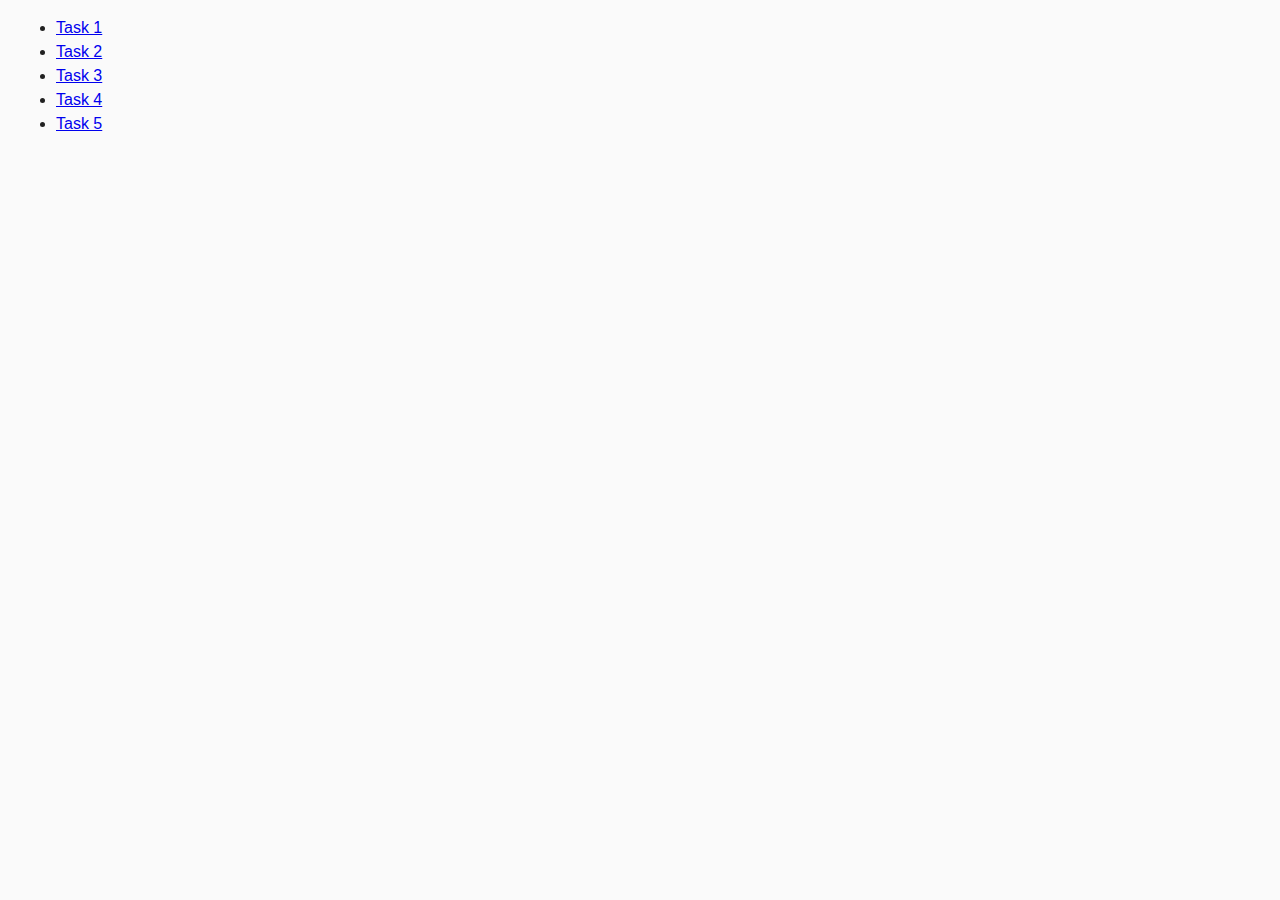
<file: index.html>
<!DOCTYPE html>
<html lang="ru">

<head>
    <meta charset="UTF-8" />
    <meta http-equiv="X-UA-Compatible" content="IE=edge" />
    <meta name="viewport" content="width=device-width, initial-scale=1.0" />
    <title>Homework 6</title>
    <link rel="stylesheet" href='css/common.css' />
</head>

<body>
    <ul>
        <li><a href='task-01.html'>Task 1</a></li>
        <li><a href='task-02.html'>Task 2</a></li>
        <li><a href='task-03.html'>Task 3</a></li>
        <li><a href='task-04.html'>Task 4</a></li>
        <li><a href='task-05.html'>Task 5</a></li>
    </ul>
</body>

</html>
</file>
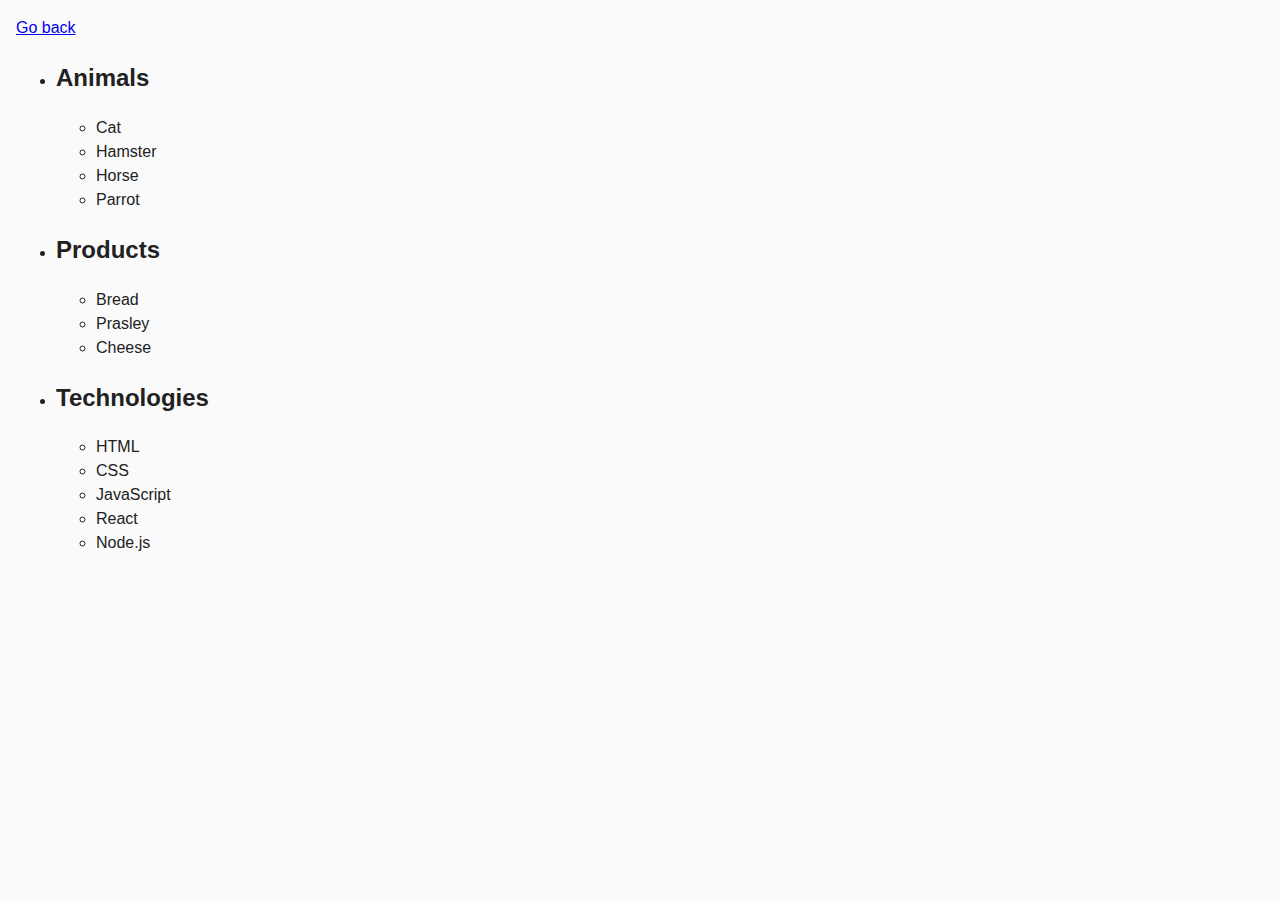
<file: task-01.html>
<!DOCTYPE html>
<html lang="ru">

<head>
  <meta charset="UTF-8" />
  <meta http-equiv="X-UA-Compatible" content="IE=edge" />
  <meta name="viewport" content="width=device-width, initial-scale=1.0" />
  <title>Task 1</title>
  <link rel="stylesheet" href='css/common.css' />
</head>

<body>
  <p><a href='index.html'>Go back</a></p>

  <ul id="categories">
    <li class="item">
      <h2>Animals</h2>

      <ul>
        <li>Cat</li>
        <li>Hamster</li>
        <li>Horse</li>
        <li>Parrot</li>
      </ul>
    </li>
    <li class="item">
      <h2>Products</h2>

      <ul>
        <li>Bread</li>
        <li>Prasley</li>
        <li>Cheese</li>
      </ul>
    </li>
    <li class="item">
      <h2>Technologies</h2>

      <ul>
        <li>HTML</li>
        <li>CSS</li>
        <li>JavaScript</li>
        <li>React</li>
        <li>Node.js</li>
      </ul>
    </li>
  </ul>

  <script src='js/task-01.js' type="module"></script>
</body>

</html>
</file>
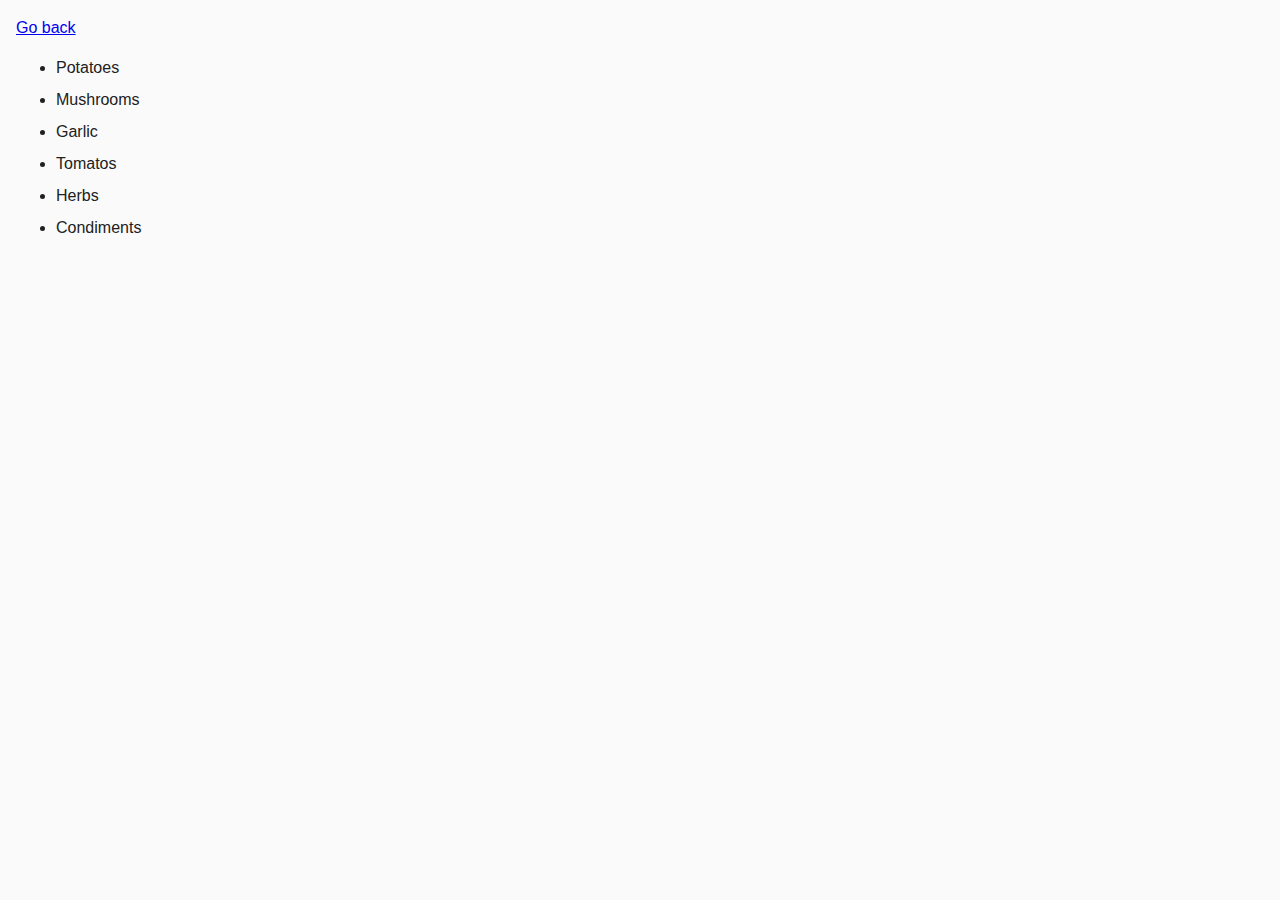
<file: task-02.html>
<!DOCTYPE html>
<html lang="ru">

<head>
  <meta charset="UTF-8" />
  <meta http-equiv="X-UA-Compatible" content="IE=edge" />
  <meta name="viewport" content="width=device-width, initial-scale=1.0" />
  <title>Task 2</title>
  <link rel="stylesheet" href='css/common.css' />
  <style>
    .item {
      font-weight: 500;
    }

    .item:not(:last-child) {
      margin-bottom: 8px;
    }
  </style>
</head>

<body>
  <p><a href='index.html'>Go back</a></p>

  <ul id="ingredients"></ul>

  <script src='js/task-02.js' type="module"></script>
</body>

</html>
</file>
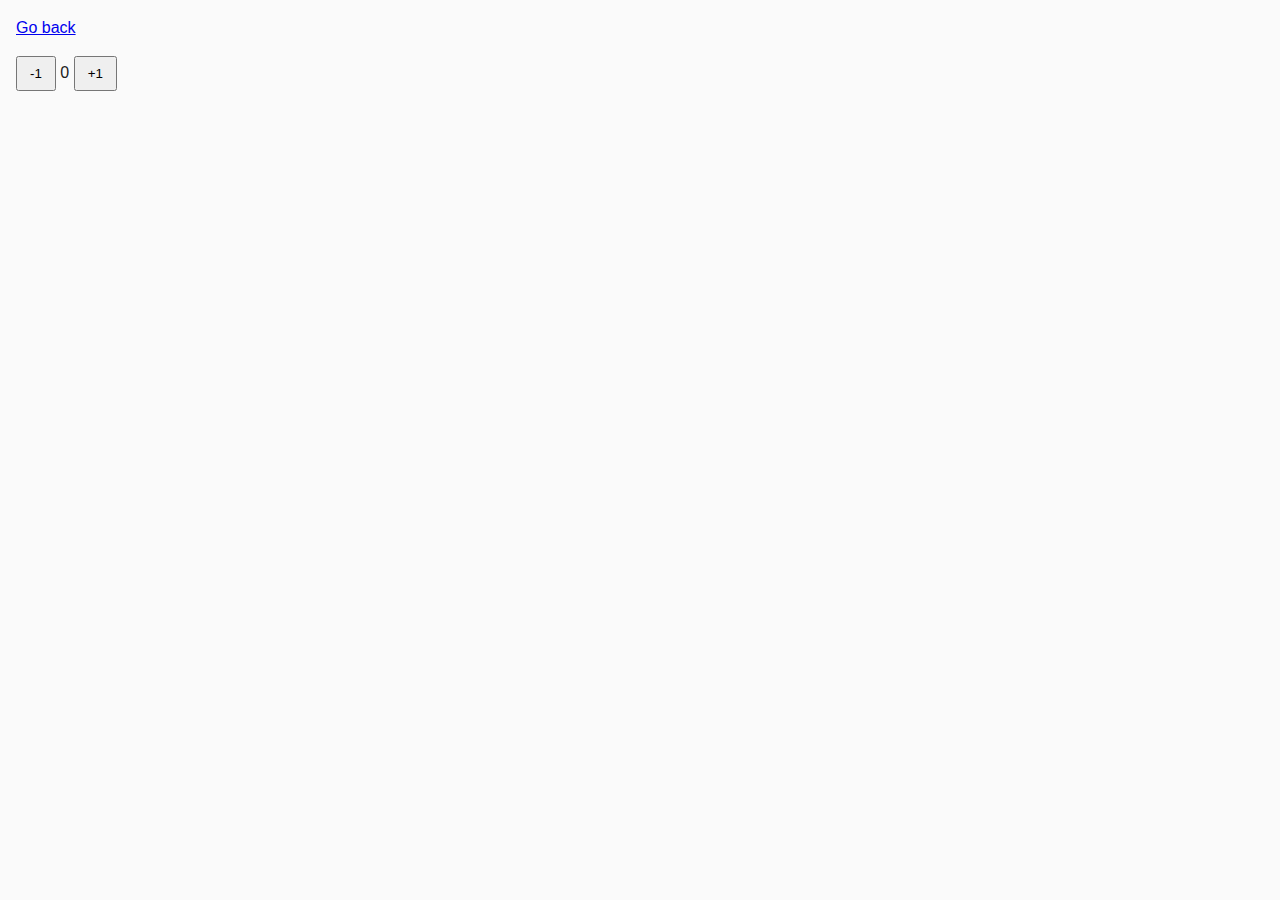
<file: task-04.html>
<!DOCTYPE html>
<html lang="ru">

<head>
  <meta charset="UTF-8" />
  <meta http-equiv="X-UA-Compatible" content="IE=edge" />
  <meta name="viewport" content="width=device-width, initial-scale=1.0" />
  <title>Task 4</title>
  <link rel="stylesheet" href='css/common.css' />
</head>

<body>
  <p><a href='index.html'>Go back</a></p>

  <div id="counter">
    <button type="button" data-action="decrement">-1</button>
    <span id="value">0</span>
    <button type="button" data-action="increment">+1</button>
  </div>

  <script src='js/task-04.js' type="module"></script>
</body>

</html>
</file>
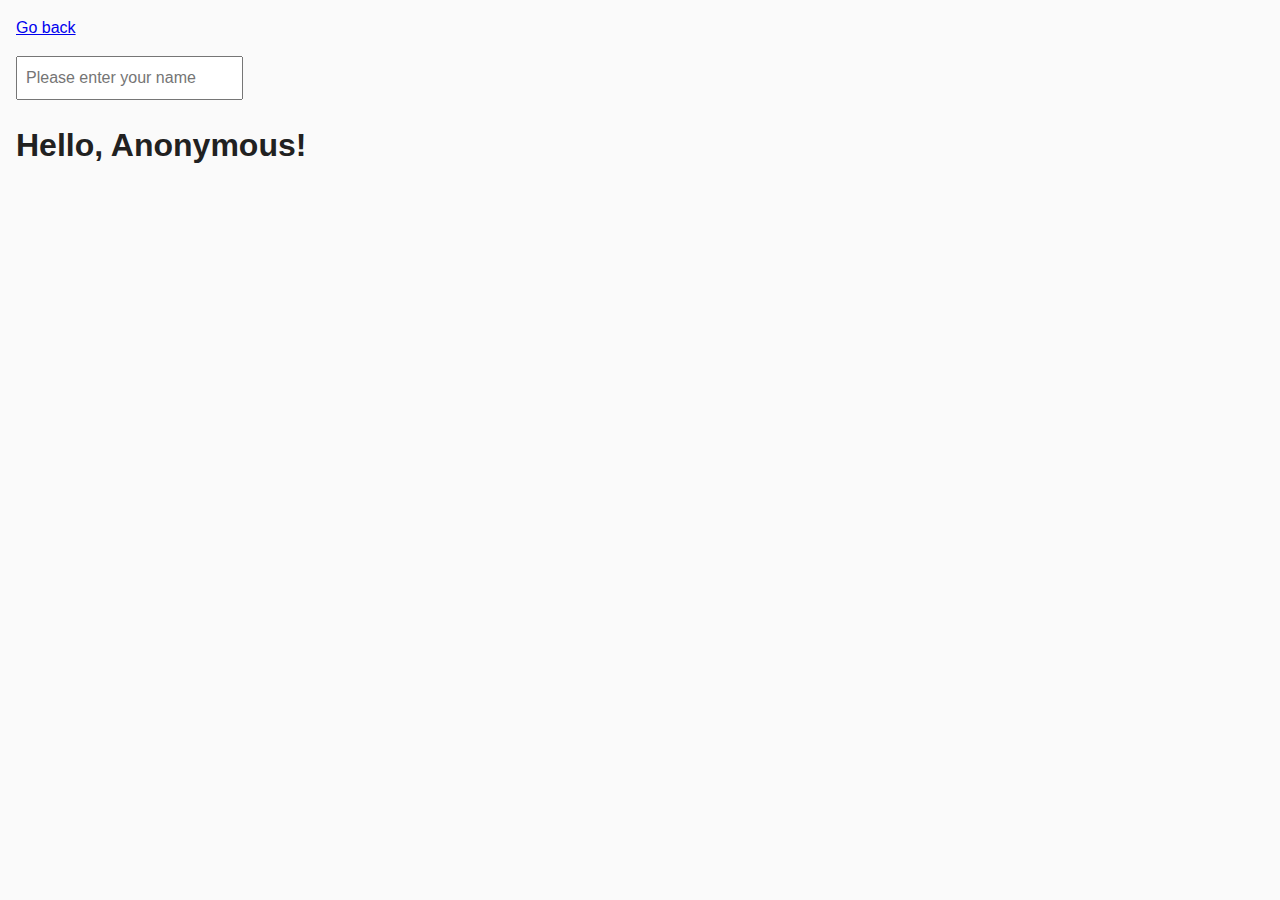
<file: task-05.html>
<!DOCTYPE html>
<html lang="ru">

<head>
  <meta charset="UTF-8" />
  <meta http-equiv="X-UA-Compatible" content="IE=edge" />
  <meta name="viewport" content="width=device-width, initial-scale=1.0" />
  <title>Task 5</title>
  <link rel="stylesheet" href='css/common.css' />
</head>

<body>
  <p>
    <a href='index.html'>Go back</a>
  </p>

  <input type="text" id="name-input" placeholder="Please enter your name" />
  <h1>Hello, <span id="name-output">Anonymous</span>!</h1>

  <script src='js/task-05.js' type="module"></script>
</body>

</html>
</file>
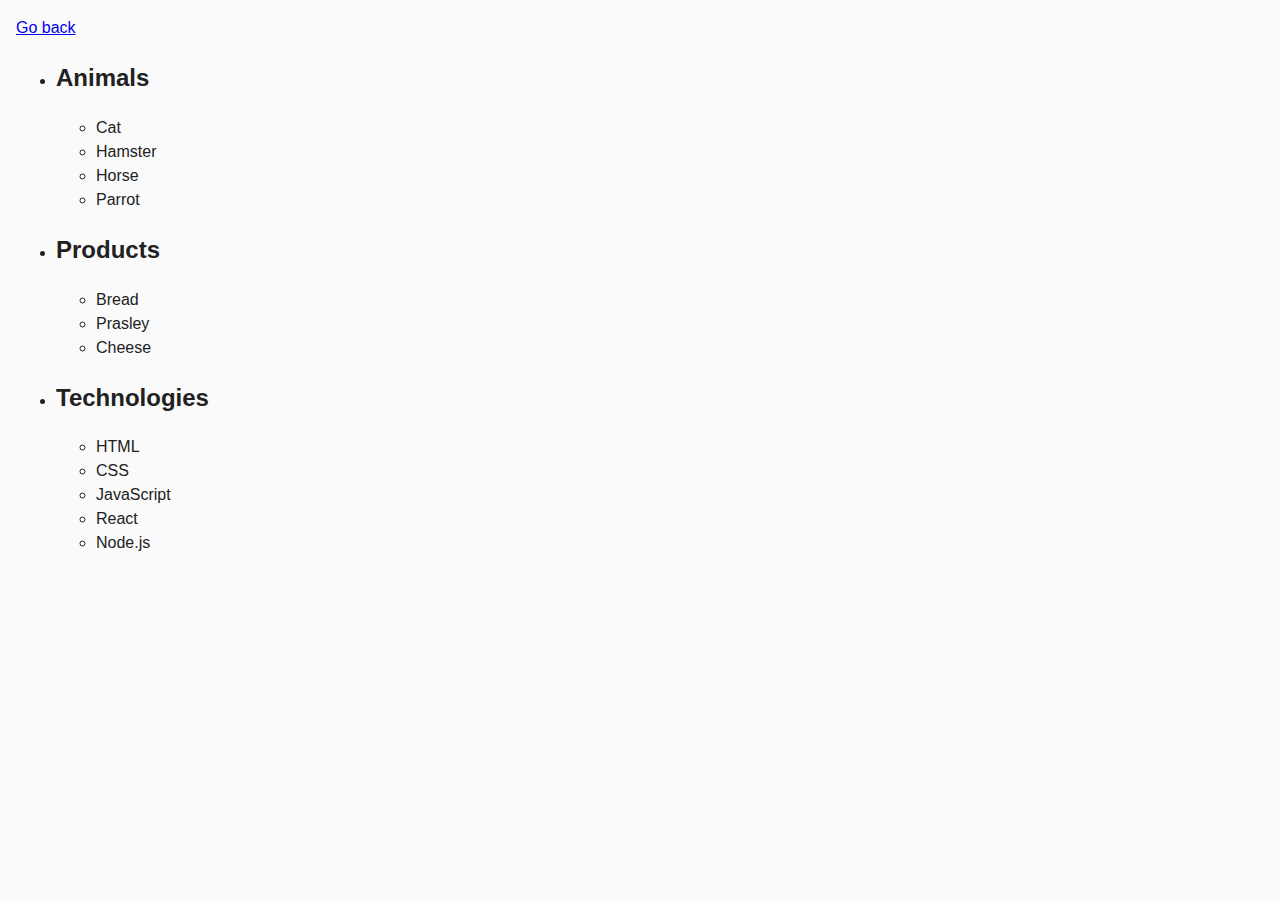
<file: src/task-01.html>
<!DOCTYPE html>
<html lang="ru">

<head>
  <meta charset="UTF-8" />
  <meta http-equiv="X-UA-Compatible" content="IE=edge" />
  <meta name="viewport" content="width=device-width, initial-scale=1.0" />
  <title>Task 1</title>
  <link rel="stylesheet" href="css/common.css" />
</head>

<body>
  <p><a href="index.html">Go back</a></p>

  <ul id="categories">
    <li class="item">
      <h2>Animals</h2>

      <ul>
        <li>Cat</li>
        <li>Hamster</li>
        <li>Horse</li>
        <li>Parrot</li>
      </ul>
    </li>
    <li class="item">
      <h2>Products</h2>

      <ul>
        <li>Bread</li>
        <li>Prasley</li>
        <li>Cheese</li>
      </ul>
    </li>
    <li class="item">
      <h2>Technologies</h2>

      <ul>
        <li>HTML</li>
        <li>CSS</li>
        <li>JavaScript</li>
        <li>React</li>
        <li>Node.js</li>
      </ul>
    </li>
  </ul>

  <script src="js/task-01.js" type="module"></script>
</body>

</html>
</file>
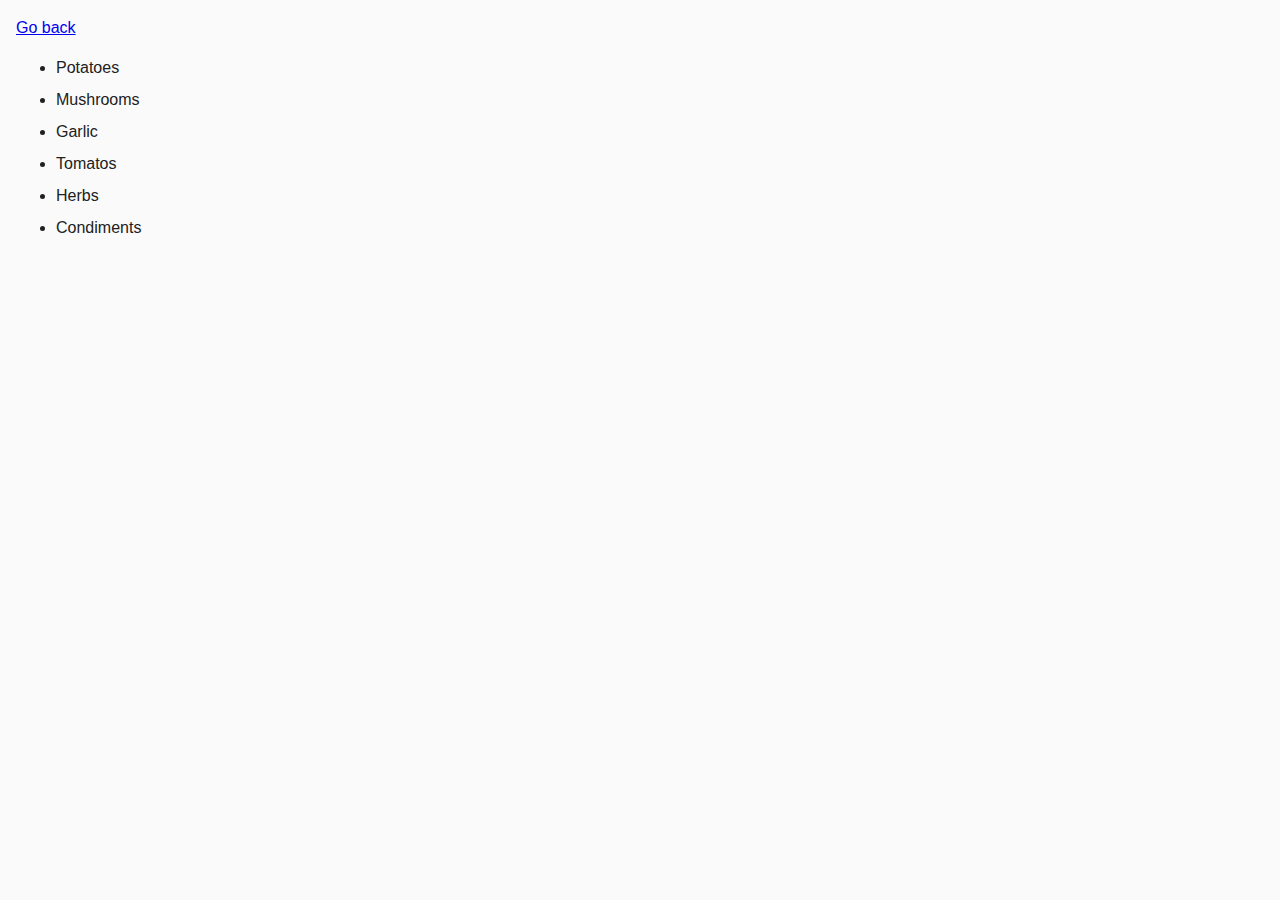
<file: src/task-02.html>
<!DOCTYPE html>
<html lang="ru">

<head>
  <meta charset="UTF-8" />
  <meta http-equiv="X-UA-Compatible" content="IE=edge" />
  <meta name="viewport" content="width=device-width, initial-scale=1.0" />
  <title>Task 2</title>
  <link rel="stylesheet" href="css/common.css" />
  <style>
    .item {
      font-weight: 500;
    }

    .item:not(:last-child) {
      margin-bottom: 8px;
    }
  </style>
</head>

<body>
  <p><a href="index.html">Go back</a></p>

  <ul id="ingredients"></ul>

  <script src="js/task-02.js" type="module"></script>
</body>

</html>
</file>
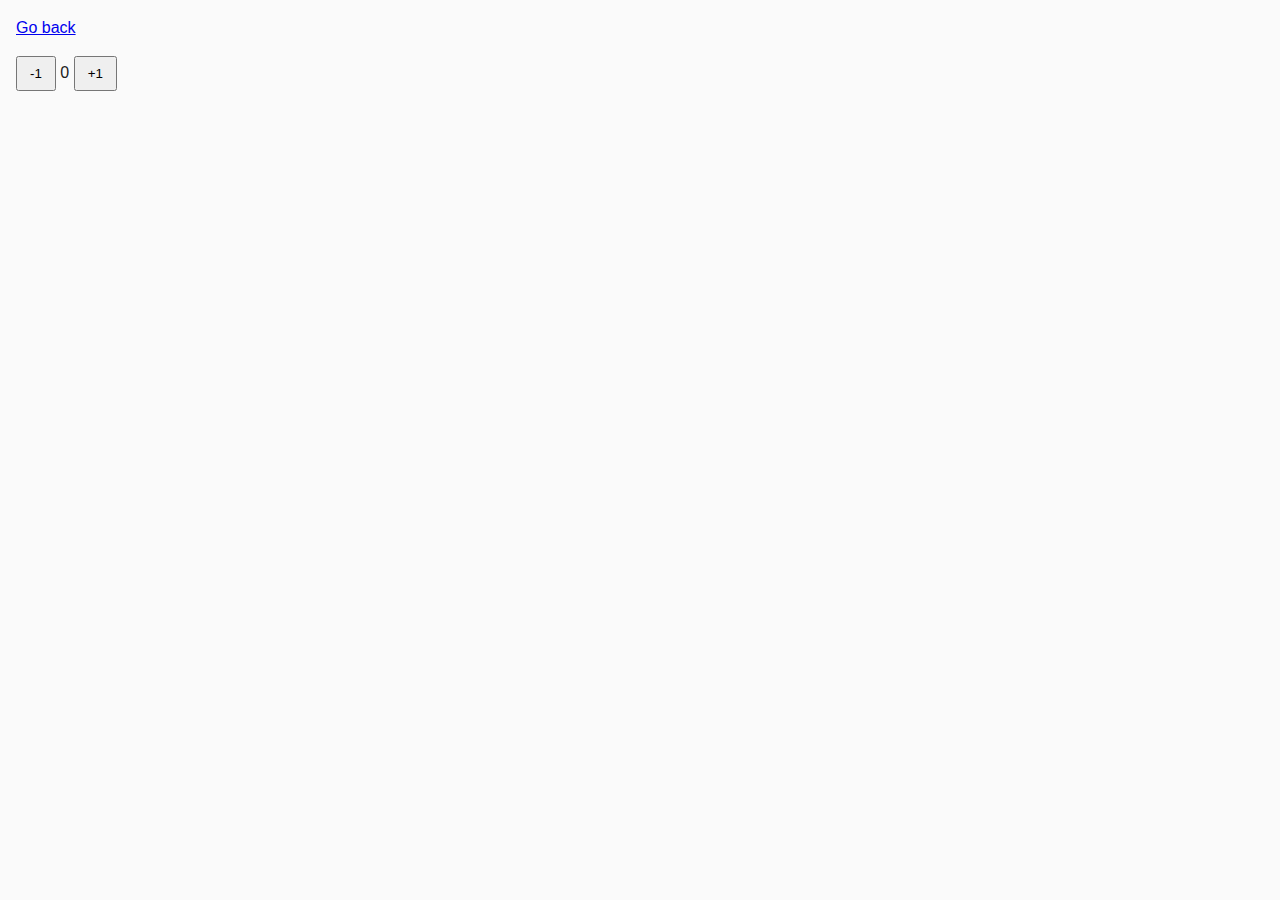
<file: src/task-04.html>
<!DOCTYPE html>
<html lang="ru">

<head>
  <meta charset="UTF-8" />
  <meta http-equiv="X-UA-Compatible" content="IE=edge" />
  <meta name="viewport" content="width=device-width, initial-scale=1.0" />
  <title>Task 4</title>
  <link rel="stylesheet" href="css/common.css" />
</head>

<body>
  <p><a href="index.html">Go back</a></p>

  <div id="counter">
    <button type="button" data-action="decrement">-1</button>
    <span id="value">0</span>
    <button type="button" data-action="increment">+1</button>
  </div>

  <script src="js/task-04.js" type="module"></script>
</body>

</html>
</file>
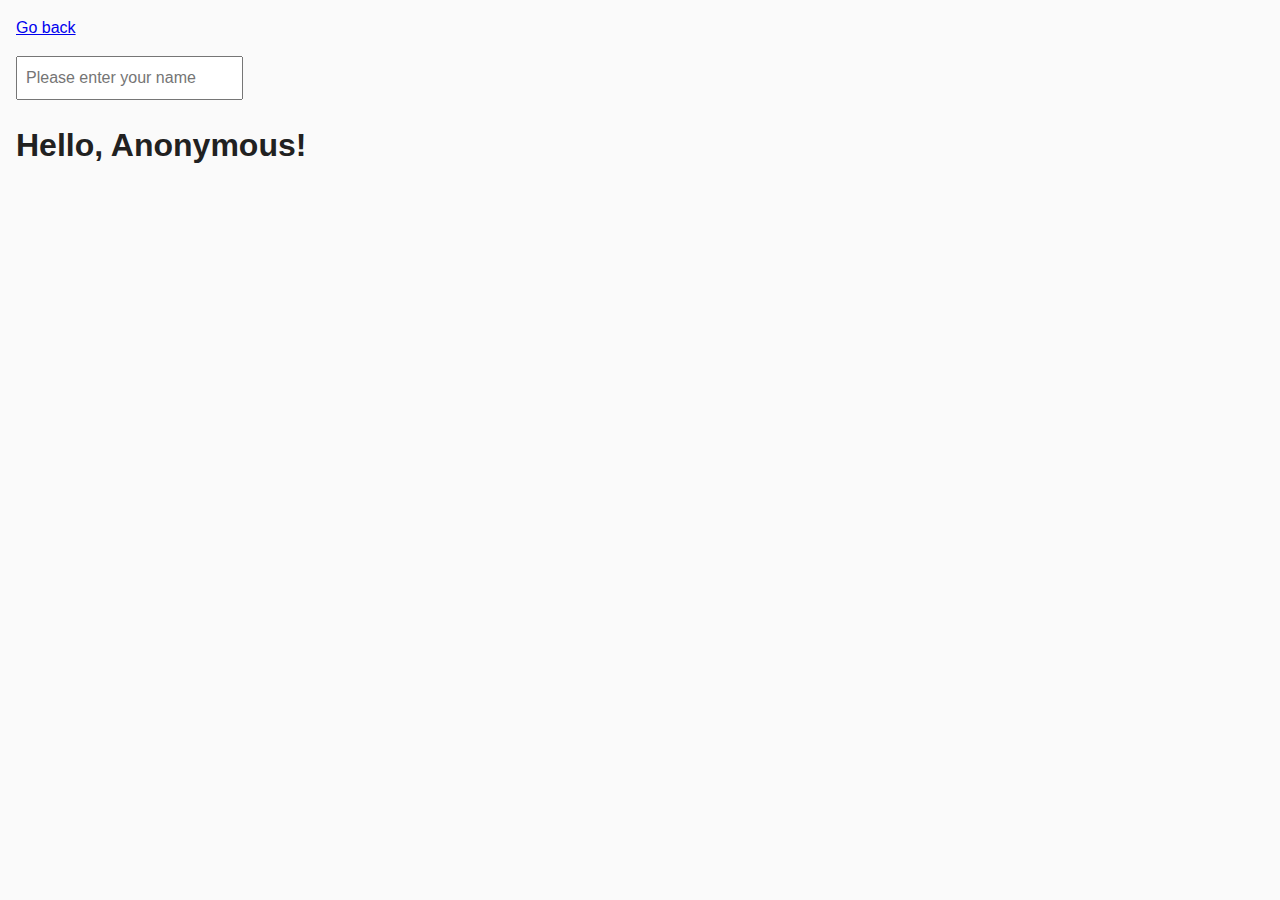
<file: src/task-05.html>
<!DOCTYPE html>
<html lang="ru">

<head>
  <meta charset="UTF-8" />
  <meta http-equiv="X-UA-Compatible" content="IE=edge" />
  <meta name="viewport" content="width=device-width, initial-scale=1.0" />
  <title>Task 5</title>
  <link rel="stylesheet" href="css/common.css" />
</head>

<body>
  <p>
    <a href="index.html">Go back</a>
  </p>

  <input type="text" id="name-input" placeholder="Please enter your name" />
  <h1>Hello, <span id="name-output">Anonymous</span>!</h1>

  <script src="js/task-05.js" type="module"></script>
</body>

</html>
</file>
<file: css/common.css>
* {
  box-sizing: border-box;
}

body {
  margin: 16px;
  font-family: -apple-system, BlinkMacSystemFont, 'Segoe UI', Roboto, Oxygen,
    Ubuntu, Cantarell, 'Open Sans', 'Helvetica Neue', sans-serif;
  -webkit-font-smoothing: antialiased;
  -moz-osx-font-smoothing: grayscale;
  background-color: #fafafa;
  color: #212121;
  line-height: 1.5;
}

input {
  padding: 8px;
  font: inherit;
}

button {
  padding: 8px 12px;
  cursor: pointer;
}

.gallery {
  padding: 0;
  margin: 0;
  list-style: none;
  display: flex;
  justify-content: center;
  flex-wrap: wrap;
  gap: 20px;
}

.gallery > .item {
  flex-basis: 500px;
}

.gallery .image-item {
  display: block;
  width: 100%;
  height: 100%;
}
</file>
<file: src/css/common.css>
* {
  box-sizing: border-box;
}

body {
  margin: 16px;
  font-family: -apple-system, BlinkMacSystemFont, 'Segoe UI', Roboto, Oxygen,
    Ubuntu, Cantarell, 'Open Sans', 'Helvetica Neue', sans-serif;
  -webkit-font-smoothing: antialiased;
  -moz-osx-font-smoothing: grayscale;
  background-color: #fafafa;
  color: #212121;
  line-height: 1.5;
}

input {
  padding: 8px;
  font: inherit;
}

button {
  padding: 8px 12px;
  cursor: pointer;
}

.gallery {
  padding: 0;
  margin: 0;
  list-style: none;
  display: flex;
  justify-content: center;
  flex-wrap: wrap;
  gap: 20px;
}

.gallery > .item {
  flex-basis: 500px;
}

.gallery .image-item {
  display: block;
  width: 100%;
  height: 100%;
}
</file>
